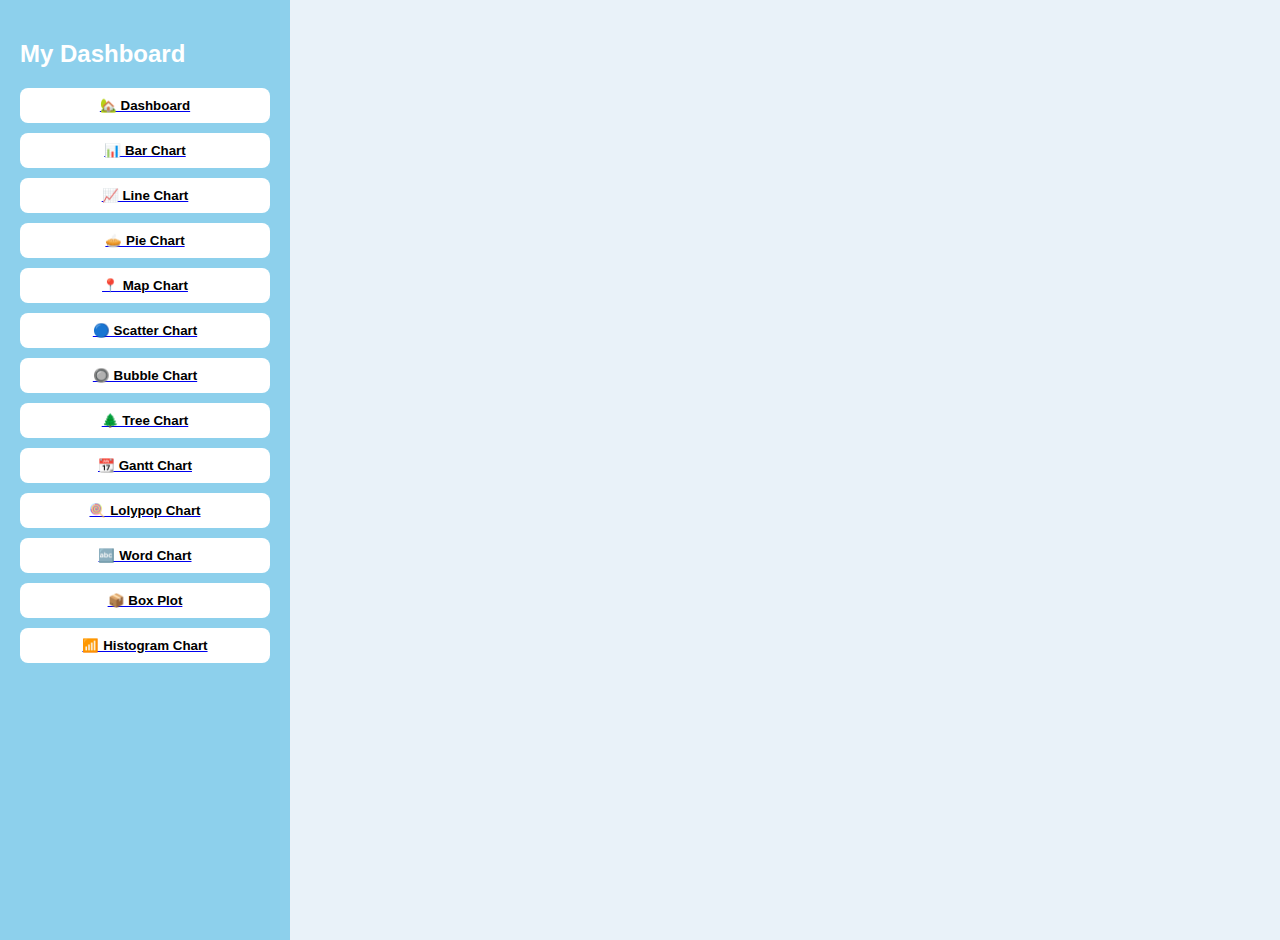
<file: index.html>
<!DOCTYPE html>
<html lang="en">
<head>
  <meta charset="UTF-8" />
  <title>Dashboard Viola - Dashboard 1</title>

  <style>
    body {
      margin: 0;
      font-family: sans-serif;
      background-color: #e9f2f9;
      display: flex;
    }

    .sidebar {
      width: 250px;
      background-color: #8dd0ec;
      padding: 20px;
      height: 100vh;
      position: fixed;
      overflow-y: auto;
    }

    .sidebar h2 {
      color: white;
      margin-bottom: 20px;
    }

    .sidebar button {
      display: block;
      width: 100%;
      margin: 10px 0;
      padding: 10px;
      border: none;
      background-color: white;
      border-radius: 8px;
      cursor: pointer;
      font-weight: bold;
    }

    .main {
      margin-left: 270px;
      padding: 20px;
      width: 100%;
    }

    .tableauPlaceholder {
      width: 100%;
      height: 100vh;
      min-height: 800px;
    }

    object.tableauViz {
      width: 100%;
      height: 100%;
    }
  </style>
</head>

<body>

  <!-- Sidebar -->
  <div class="sidebar">
    <h2>My Dashboard</h2>
    <a href="index.html"><button>&#127969; Dashboard</button></a>
    <a href="bar.html"><button>&#x1F4CA; Bar Chart</button></a>
    <a href="line.html"><button>&#128200; Line Chart</button></a>
    <a href="pie.html"><button>&#129383; Pie Chart</button></a>
    <a href="map.html"><button>&#x1F4CD; Map Chart</button></a>
    <a href="scatter.html"><button>&#x1F535; Scatter Chart</button></a>
    <a href="bubble.html"><button>&#x1F518; Bubble Chart</button></a>
    <a href="tree.html"><button>&#127794; Tree Chart</button></a>
    <a href="gantt.html"><button>&#128198; Gantt Chart</button></a>
    <a href="lolypop.html"><button>&#127853; Lolypop Chart</button></a>
    <a href="word.html"><button>&#x1F524; Word Chart</button></a>
    <a href="box.html"><button>&#128230; Box Plot</button></a>
    <a href="histogram.html"><button>&#128246; Histogram Chart</button></a>
  </div>

  <!-- Tableau Embed -->
  <div class="main">
    <div class="tableauPlaceholder" id="tableauVizContainer">
      <noscript>
        <a href="https://public.tableau.com/views/TUGASPAKDODY/Dashboard1">
          <img alt="Dashboard1" src="https://public.tableau.com/static/images/TU/TUGASPAKDODY/Dashboard1/1.png" style="border: none;" />
        </a>
      </noscript>
      <object class="tableauViz">
        <param name="host_url" value="https%3A%2F%2Fpublic.tableau.com%2F" />
        <param name="embed_code_version" value="3" />
        <param name="site_root" value="" />
        <param name="name" value="TUGASPAKDODY/Dashboard1" />
        <param name="tabs" value="no" />
        <param name="toolbar" value="yes" />
        <param name="language" value="en-US" />
      </object>
    </div>
  </div>

  <script type="text/javascript">
    const container = document.getElementById("tableauVizContainer");
    const viz = container.getElementsByTagName("object")[0];
    const script = document.createElement("script");
    script.src = "https://public.tableau.com/javascripts/api/viz_v1.js";
    viz.parentNode.insertBefore(script, viz);
  </script>

</body>
</html>
</file>
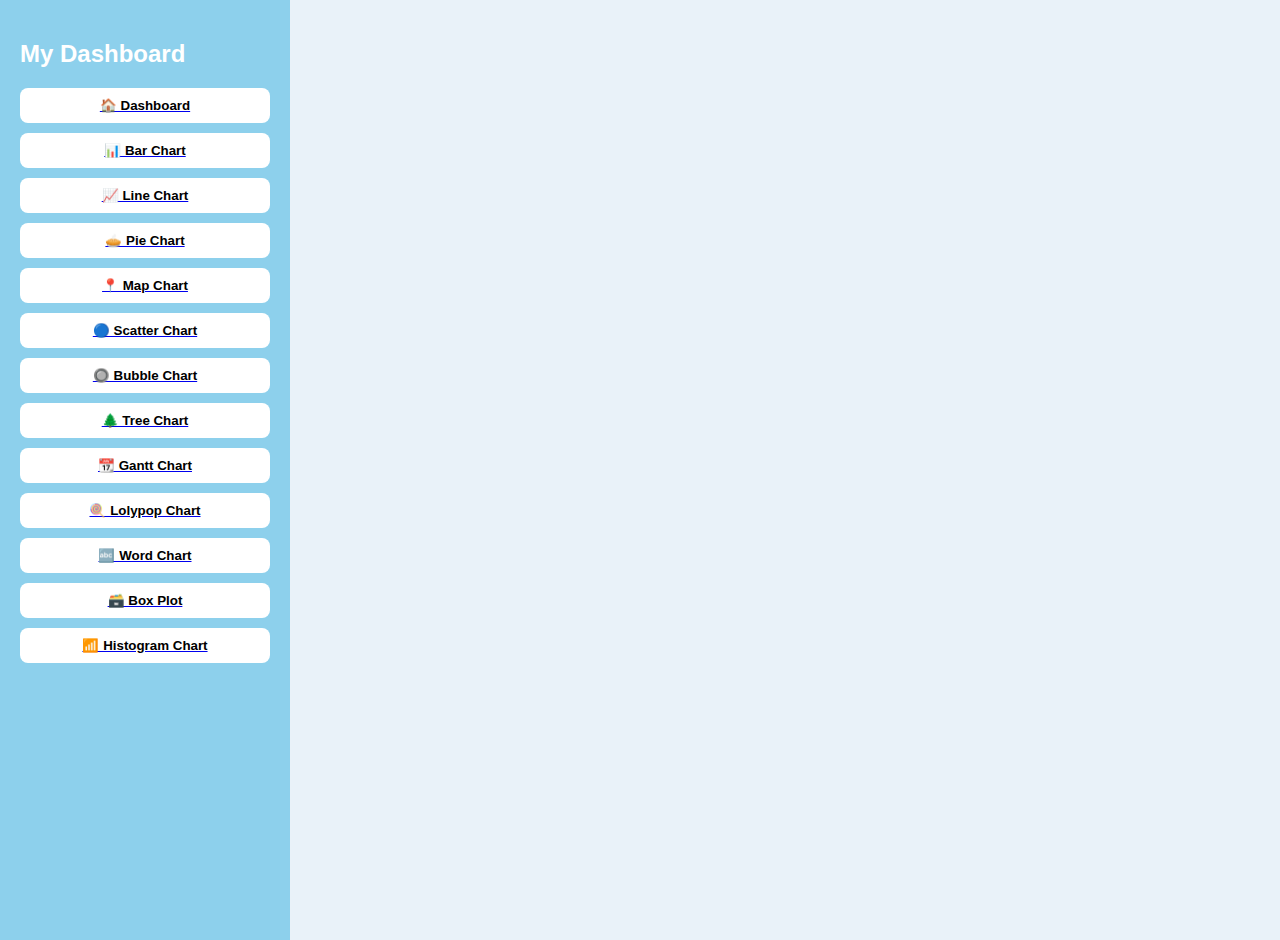
<file: bubble.html>
<!DOCTYPE html>
<html lang="en">
<head>
  <meta charset="UTF-8" />
  <title>Dashboard Viola - Sheet 6</title>

  <style>
    body {
      margin: 0;
      font-family: sans-serif;
      background-color: #e9f2f9;
      display: flex;
    }

    .sidebar {
      width: 250px;
      background-color: #8dd0ec;
      padding: 20px;
      height: 100vh;
      position: fixed;
      overflow-y: auto;
    }

    .sidebar h2 {
      color: white;
      margin-bottom: 20px;
    }

    .sidebar button {
      display: block;
      width: 100%;
      margin: 10px 0;
      padding: 10px;
      border: none;
      background-color: white;
      border-radius: 8px;
      cursor: pointer;
      font-weight: bold;
    }

    .main {
      margin-left: 270px;
      padding: 20px;
      width: 100%;
    }

    .tableauPlaceholder {
      width: 100%;
      height: 100vh;
      min-height: 800px;
    }

    object.tableauViz {
      width: 100%;
      height: 100%;
    }
  </style>
</head>

<body>

  <!-- Sidebar Navigasi -->
  <div class="sidebar">
    <h2>My Dashboard</h2>
    <a href="index.html"><button>🏠 Dashboard</button></a>
    <a href="bar.html"><button>📊 Bar Chart</button></a>
    <a href="line.html"><button>📈 Line Chart</button></a>
    <a href="pie.html"><button>🥧 Pie Chart</button></a>
    <a href="map.html"><button>📍 Map Chart</button></a>
    <a href="scatter.html"><button>🔵 Scatter Chart</button></a>
    <a href="bubble.html"><button>🔘 Bubble Chart</button></a>
    <a href="tree.html"><button>🌲 Tree Chart</button></a>
    <a href="gantt.html"><button>📆 Gantt Chart</button></a>
    <a href="lolypop.html"><button>🍭 Lolypop Chart</button></a>
    <a href="word.html"><button>🔤 Word Chart</button></a>
    <a href="box.html"><button>🗃️ Box Plot</button></a>
    <a href="histogram.html"><button>📶 Histogram Chart</button></a>
  </div>

  <!-- Embed Tableau Sheet6 -->
  <div class="main">
    <div class="tableauPlaceholder" id="tableauVizContainer">
      <noscript>
        <a href="https://public.tableau.com/views/TUGASPAKDODY/Sheet6">
          <img alt="Sheet 6" src="https://public.tableau.com/static/images/TU/TUGASPAKDODY/Sheet6/1.png" style="border: none;" />
        </a>
      </noscript>
      <object class="tableauViz">
        <param name="host_url" value="https%3A%2F%2Fpublic.tableau.com%2F" />
        <param name="embed_code_version" value="3" />
        <param name="site_root" value="" />
        <param name="name" value="TUGASPAKDODY/Sheet6" />
        <param name="tabs" value="no" />
        <param name="toolbar" value="yes" />
        <param name="language" value="en-US" />
      </object>
    </div>
  </div>

  <script type="text/javascript">
    const container = document.getElementById("tableauVizContainer");
    const viz = container.getElementsByTagName("object")[0];
    const script = document.createElement("script");
    script.src = "https://public.tableau.com/javascripts/api/viz_v1.js";
    viz.parentNode.insertBefore(script, viz);
  </script>

</body>
</html>
</file>
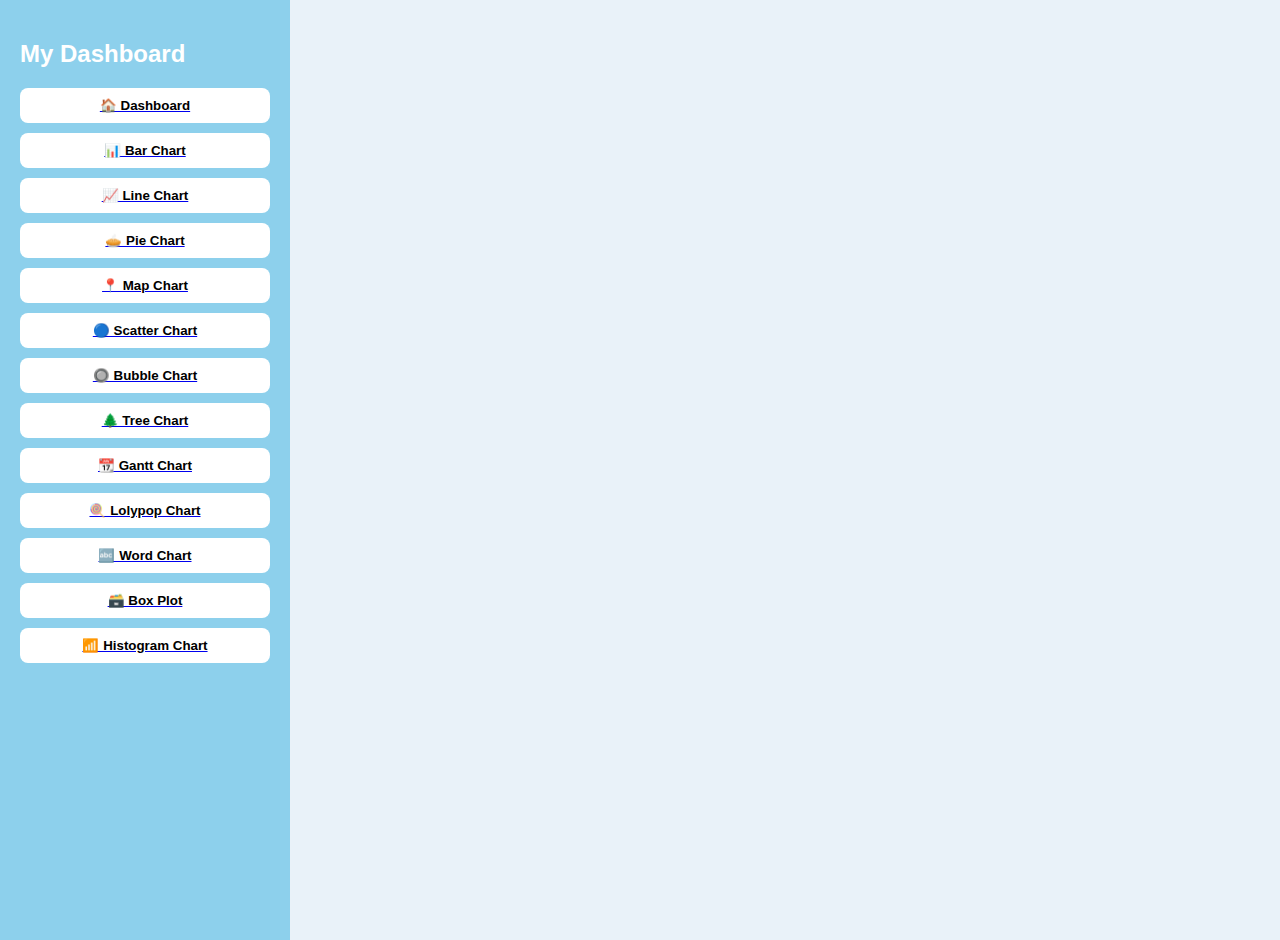
<file: gantt.html>
<!DOCTYPE html>
<html lang="en">
<head>
  <meta charset="UTF-8" />
  <title>Dashboard Viola - Sheet 8</title>

  <style>
    body {
      margin: 0;
      font-family: sans-serif;
      background-color: #e9f2f9;
      display: flex;
    }

    .sidebar {
      width: 250px;
      background-color: #8dd0ec;
      padding: 20px;
      height: 100vh;
      position: fixed;
      overflow-y: auto;
    }

    .sidebar h2 {
      color: white;
      margin-bottom: 20px;
    }

    .sidebar button {
      display: block;
      width: 100%;
      margin: 10px 0;
      padding: 10px;
      border: none;
      background-color: white;
      border-radius: 8px;
      cursor: pointer;
      font-weight: bold;
    }

    .main {
      margin-left: 270px;
      padding: 20px;
      width: 100%;
    }

    .tableauPlaceholder {
      width: 100%;
      height: 100vh;
      min-height: 800px;
    }

    object.tableauViz {
      width: 100%;
      height: 100%;
    }
  </style>
</head>

<body>

  <!-- Sidebar -->
  <div class="sidebar">
    <h2>My Dashboard</h2>
    <a href="index.html"><button>🏠 Dashboard</button></a>
    <a href="bar.html"><button>📊 Bar Chart</button></a>
    <a href="line.html"><button>📈 Line Chart</button></a>
    <a href="pie.html"><button>🥧 Pie Chart</button></a>
    <a href="map.html"><button>📍 Map Chart</button></a>
    <a href="scatter.html"><button>🔵 Scatter Chart</button></a>
    <a href="bubble.html"><button>🔘 Bubble Chart</button></a>
    <a href="tree.html"><button>🌲 Tree Chart</button></a>
    <a href="gantt.html"><button>📆 Gantt Chart</button></a>
    <a href="lolypop.html"><button>🍭 Lolypop Chart</button></a>
    <a href="word.html"><button>🔤 Word Chart</button></a>
    <a href="box.html"><button>🗃️ Box Plot</button></a>
    <a href="histogram.html"><button>📶 Histogram Chart</button></a>
  </div>

  <!-- Tableau Embed -->
  <div class="main">
    <div class="tableauPlaceholder" id="tableauVizContainer">
      <noscript>
        <a href="https://public.tableau.com/views/TUGASPAKDODY/Sheet8">
          <img alt="Sheet 8" src="https://public.tableau.com/static/images/TU/TUGASPAKDODY/Sheet8/1.png" style="border: none;" />
        </a>
      </noscript>
      <object class="tableauViz">
        <param name="host_url" value="https%3A%2F%2Fpublic.tableau.com%2F" />
        <param name="embed_code_version" value="3" />
        <param name="site_root" value="" />
        <param name="name" value="TUGASPAKDODY/Sheet8" />
        <param name="tabs" value="no" />
        <param name="toolbar" value="yes" />
        <param name="language" value="en-US" />
      </object>
    </div>
  </div>

  <script type="text/javascript">
    const container = document.getElementById("tableauVizContainer");
    const viz = container.getElementsByTagName("object")[0];
    const script = document.createElement("script");
    script.src = "https://public.tableau.com/javascripts/api/viz_v1.js";
    viz.parentNode.insertBefore(script, viz);
  </script>

</body>
</html>
</file>
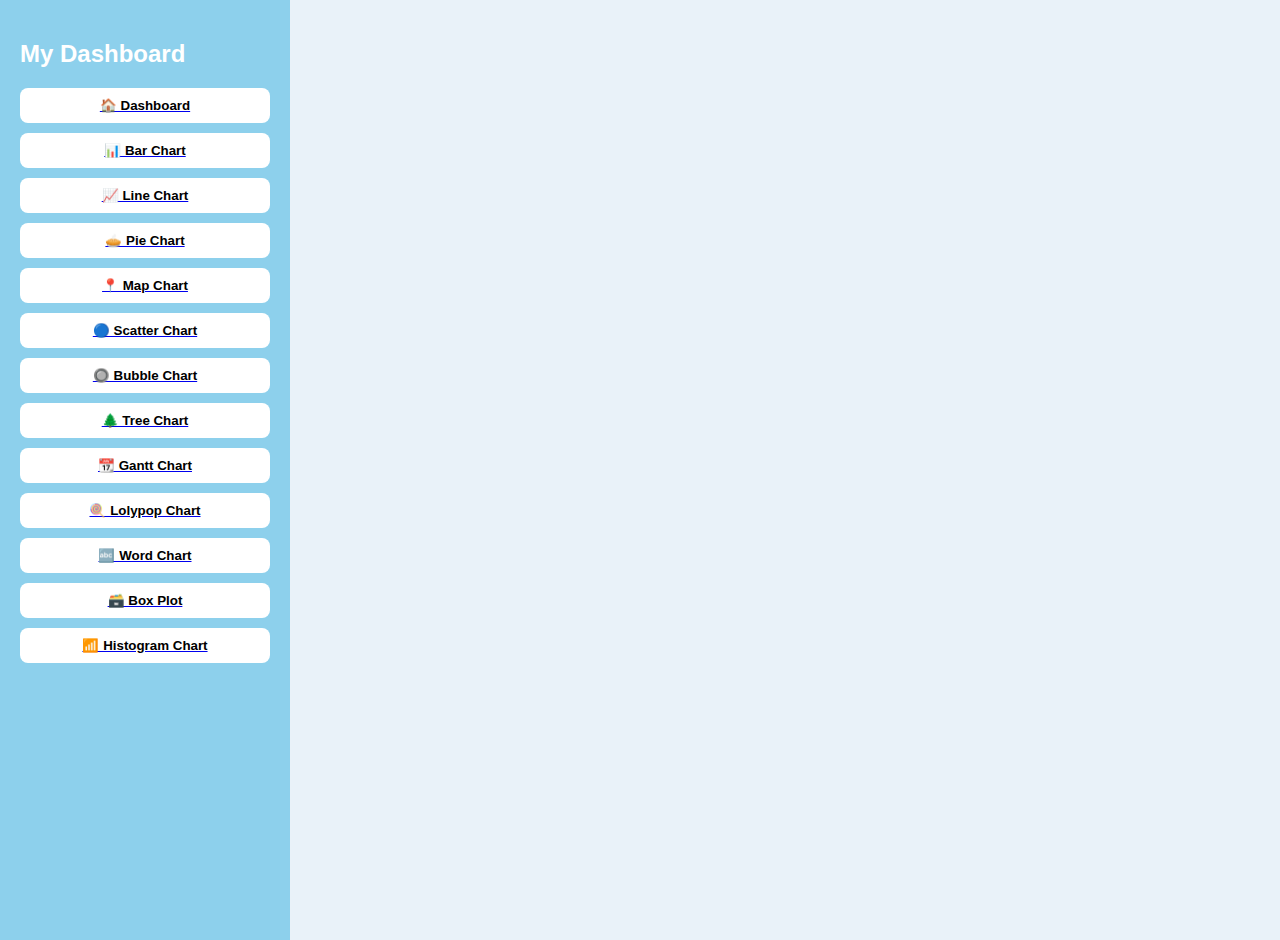
<file: lolypop.html>
<!DOCTYPE html>
<html lang="en">
<head>
  <meta charset="UTF-8" />
  <title>Dashboard Viola - Sheet 9</title>

  <style>
    body {
      margin: 0;
      font-family: sans-serif;
      background-color: #e9f2f9;
      display: flex;
    }

    .sidebar {
      width: 250px;
      background-color: #8dd0ec;
      padding: 20px;
      height: 100vh;
      position: fixed;
      overflow-y: auto;
    }

    .sidebar h2 {
      color: white;
      margin-bottom: 20px;
    }

    .sidebar button {
      display: block;
      width: 100%;
      margin: 10px 0;
      padding: 10px;
      border: none;
      background-color: white;
      border-radius: 8px;
      cursor: pointer;
      font-weight: bold;
    }

    .main {
      margin-left: 270px;
      padding: 20px;
      width: 100%;
    }

    .tableauPlaceholder {
      width: 100%;
      height: 100vh;
      min-height: 800px;
    }

    object.tableauViz {
      width: 100%;
      height: 100%;
    }
  </style>
</head>

<body>

  <!-- Sidebar -->
  <div class="sidebar">
    <h2>My Dashboard</h2>
    <a href="index.html"><button>🏠 Dashboard</button></a>
    <a href="bar.html"><button>📊 Bar Chart</button></a>
    <a href="line.html"><button>📈 Line Chart</button></a>
    <a href="pie.html"><button>🥧 Pie Chart</button></a>
    <a href="map.html"><button>📍 Map Chart</button></a>
    <a href="scatter.html"><button>🔵 Scatter Chart</button></a>
    <a href="bubble.html"><button>🔘 Bubble Chart</button></a>
    <a href="tree.html"><button>🌲 Tree Chart</button></a>
    <a href="gantt.html"><button>📆 Gantt Chart</button></a>
    <a href="lolypop.html"><button>🍭 Lolypop Chart</button></a>
    <a href="word.html"><button>🔤 Word Chart</button></a>
    <a href="box.html"><button>🗃️ Box Plot</button></a>
    <a href="histogram.html"><button>📶 Histogram Chart</button></a>
  </div>

  <!-- Tableau Embed -->
  <div class="main">
    <div class="tableauPlaceholder" id="tableauVizContainer">
      <noscript>
        <a href="https://public.tableau.com/views/TUGASPAKDODY/Sheet9">
          <img alt="Sheet 9" src="https://public.tableau.com/static/images/TU/TUGASPAKDODY/Sheet9/1.png" style="border: none;" />
        </a>
      </noscript>
      <object class="tableauViz">
        <param name="host_url" value="https%3A%2F%2Fpublic.tableau.com%2F" />
        <param name="embed_code_version" value="3" />
        <param name="site_root" value="" />
        <param name="name" value="TUGASPAKDODY/Sheet9" />
        <param name="tabs" value="no" />
        <param name="toolbar" value="yes" />
        <param name="language" value="en-US" />
      </object>
    </div>
  </div>

  <script type="text/javascript">
    const container = document.getElementById("tableauVizContainer");
    const viz = container.getElementsByTagName("object")[0];
    const script = document.createElement("script");
    script.src = "https://public.tableau.com/javascripts/api/viz_v1.js";
    viz.parentNode.insertBefore(script, viz);
  </script>

</body>
</html>
</file>
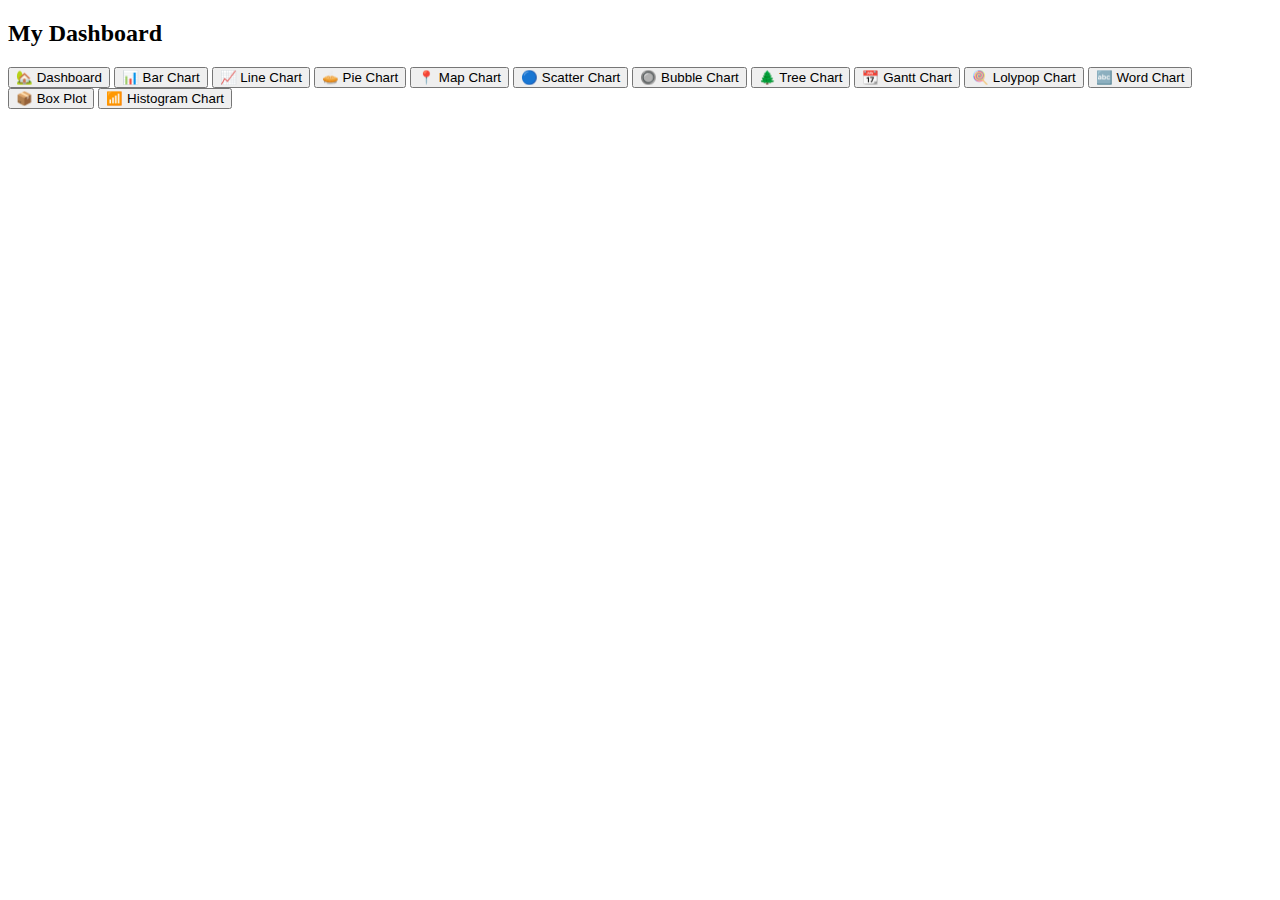
<file: sampel.html>
<!DOCTYPE html>
<html lang="en">
<head>
    <meta charset="UTF-8">
    <meta name="viewport" content="width=device-width, initial-scale=1.0">
    <title>Document</title>
</head>
<body>
    <div class="sidebar">
        <h2>My Dashboard</h2>
        <a href="index.html"><button>&#127969; Dashboard</button></a>
        <a href="bar.html"><button>&#x1F4CA; Bar Chart</button></a>
        <a href="line.html"><button>&#128200; Line Chart</button></a>
        <a href="pie.html"><button>&#129383; Pie Chart</button></a>
        <a href="map.html"><button>&#x1F4CD; Map Chart</button></a>
        <a href="scatter.html"><button>&#x1F535; Scatter Chart</button></a>
        <a href="bubble.html"><button>&#x1F518; Bubble Chart</button></a>
        <a href="tree.html"><button>&#127794; Tree Chart</button></a>
        <a href="gantt.html"><button>&#128198; Gantt Chart</button></a>
        <a href="lolypop.html"><button>&#127853; Lolypop Chart</button></a>
        <a href="word.html"><button>&#x1F524; Word Chart</button></a>
        <a href="box.html"><button>&#128230; Box Plot</button></a>
        <a href="histogram.html"><button>&#128246; Histogram Chart</button></a>
      </div>
</body>
</html>
</file>
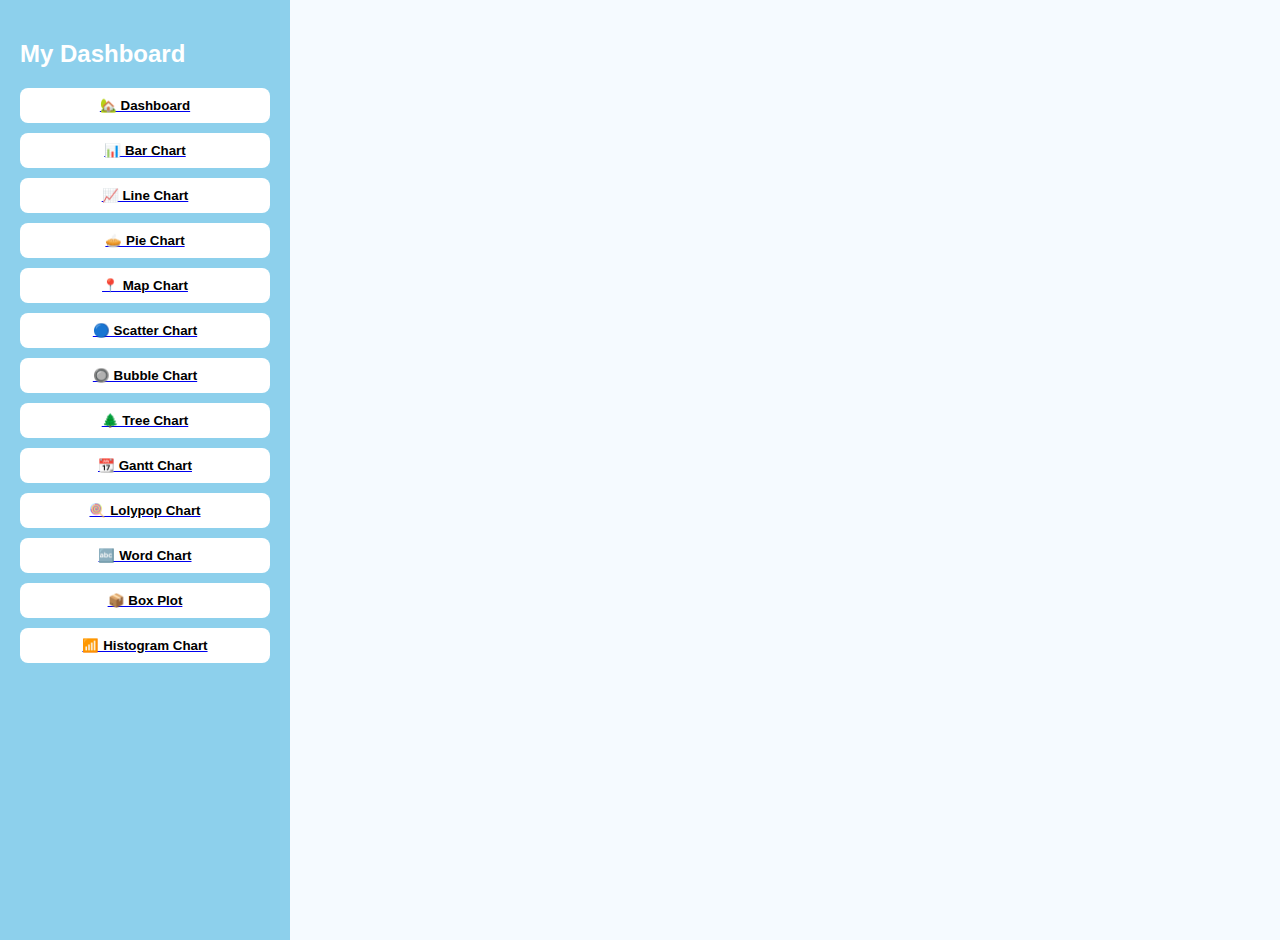
<file: scatter.html>
<!DOCTYPE html>
<html lang="en">
<head>
  <meta charset="UTF-8" />
  <title>Dashboard Viola - Sheet 5</title>

  <style>
    body {
      margin: 0;
      font-family: sans-serif;
      background-color: #f5faff;
      display: flex;
    }

    .sidebar {
      width: 250px;
      background-color: #8dd0ec;
      padding: 20px;
      height: 100vh;
      position: fixed;
      overflow-y: auto;
    }

    .sidebar h2 {
      color: white;
    }

    .sidebar button {
      display: block;
      width: 100%;
      margin: 10px 0;
      padding: 10px;
      border: none;
      background-color: white;
      border-radius: 8px;
      cursor: pointer;
      font-weight: bold;
    }

    .main {
      margin-left: 270px;
      padding: 20px;
      width: 100%;
    }

    .tableauPlaceholder {
      width: 100%;
      height: 100vh;
      min-height: 800px;
    }

    object.tableauViz {
      width: 100%;
      height: 100%;
    }
  </style>
</head>

<body>
  <div class="sidebar">
    <h2>My Dashboard</h2>
    <a href="index.html"><button>&#127969; Dashboard</button></a>
    <a href="bar.html"><button>&#x1F4CA; Bar Chart</button></a>
    <a href="line.html"><button>&#128200; Line Chart</button></a>
    <a href="pie.html"><button>&#129383; Pie Chart</button></a>
    <a href="map.html"><button>&#x1F4CD; Map Chart</button></a>
    <a href="scatter.html"><button>&#x1F535; Scatter Chart</button></a>
    <a href="bubble.html"><button>&#x1F518; Bubble Chart</button></a>
    <a href="tree.html"><button>&#127794; Tree Chart</button></a>
    <a href="gantt.html"><button>&#128198; Gantt Chart</button></a>
    <a href="lolypop.html"><button>&#127853; Lolypop Chart</button></a>
    <a href="word.html"><button>&#x1F524; Word Chart</button></a>
    <a href="box.html"><button>&#128230; Box Plot</button></a>
    <a href="histogram.html"><button>&#128246; Histogram Chart</button></a>
  </div>


  <div class="main">
    <div class="tableauPlaceholder" id="tableauVizContainer">
      <noscript>
        <a href="https://public.tableau.com/views/TUGASPAKDODY/Sheet5">
          <img alt="Sheet 5" src="https://public.tableau.com/static/images/TU/TUGASPAKDODY/Sheet5/1.png" style="border: none;" />
        </a>
      </noscript>
      <object class="tableauViz">
        <param name="host_url" value="https%3A%2F%2Fpublic.tableau.com%2F" />
        <param name="embed_code_version" value="3" />
        <param name="site_root" value="" />
        <param name="name" value="TUGASPAKDODY/Sheet5" />
        <param name="tabs" value="no" />
        <param name="toolbar" value="yes" />
        <param name="language" value="en-US" />
      </object>
    </div>
  </div>

  <script type="text/javascript">
    const container = document.getElementById("tableauVizContainer");
    const viz = container.getElementsByTagName("object")[0];
    const script = document.createElement("script");
    script.src = "https://public.tableau.com/javascripts/api/viz_v1.js";
    viz.parentNode.insertBefore(script, viz);
  </script>
</body>
</html>
</file>
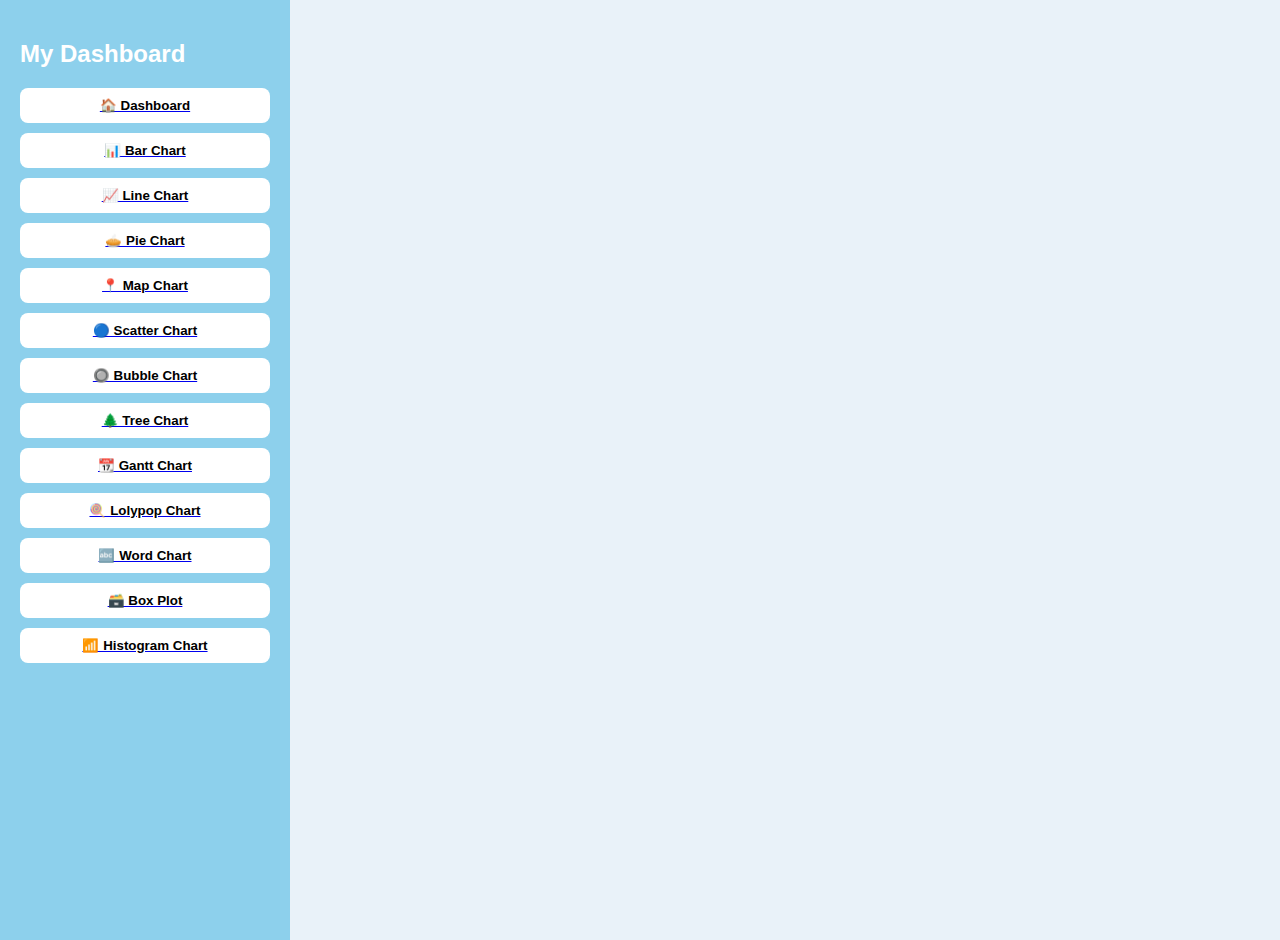
<file: tree.html>
<!DOCTYPE html>
<html lang="en">
<head>
  <meta charset="UTF-8" />
  <title>Dashboard Viola - Sheet 7</title>

  <style>
    body {
      margin: 0;
      font-family: sans-serif;
      background-color: #e9f2f9;
      display: flex;
    }

    .sidebar {
      width: 250px;
      background-color: #8dd0ec;
      padding: 20px;
      height: 100vh;
      position: fixed;
      overflow-y: auto;
    }

    .sidebar h2 {
      color: white;
      margin-bottom: 20px;
    }

    .sidebar button {
      display: block;
      width: 100%;
      margin: 10px 0;
      padding: 10px;
      border: none;
      background-color: white;
      border-radius: 8px;
      cursor: pointer;
      font-weight: bold;
    }

    .main {
      margin-left: 270px;
      padding: 20px;
      width: 100%;
    }

    .tableauPlaceholder {
      width: 100%;
      height: 100vh;
      min-height: 800px;
    }

    object.tableauViz {
      width: 100%;
      height: 100%;
    }
  </style>
</head>

<body>

  <!-- Sidebar -->
  <div class="sidebar">
    <h2>My Dashboard</h2>
    <a href="index.html"><button>🏠 Dashboard</button></a>
    <a href="bar.html"><button>📊 Bar Chart</button></a>
    <a href="line.html"><button>📈 Line Chart</button></a>
    <a href="pie.html"><button>🥧 Pie Chart</button></a>
    <a href="map.html"><button>📍 Map Chart</button></a>
    <a href="scatter.html"><button>🔵 Scatter Chart</button></a>
    <a href="bubble.html"><button>🔘 Bubble Chart</button></a>
    <a href="tree.html"><button>🌲 Tree Chart</button></a>
    <a href="gantt.html"><button>📆 Gantt Chart</button></a>
    <a href="lolypop.html"><button>🍭 Lolypop Chart</button></a>
    <a href="word.html"><button>🔤 Word Chart</button></a>
    <a href="box.html"><button>🗃️ Box Plot</button></a>
    <a href="histogram.html"><button>📶 Histogram Chart</button></a>
  </div>

  <!-- Embed Tableau Sheet7 -->
  <div class="main">
    <div class="tableauPlaceholder" id="tableauVizContainer">
      <noscript>
        <a href="https://public.tableau.com/views/TUGASPAKDODY/Sheet7">
          <img alt="Sheet 7" src="https://public.tableau.com/static/images/TU/TUGASPAKDODY/Sheet7/1.png" style="border: none;" />
        </a>
      </noscript>
      <object class="tableauViz">
        <param name="host_url" value="https%3A%2F%2Fpublic.tableau.com%2F" />
        <param name="embed_code_version" value="3" />
        <param name="site_root" value="" />
        <param name="name" value="TUGASPAKDODY/Sheet7" />
        <param name="tabs" value="no" />
        <param name="toolbar" value="yes" />
        <param name="language" value="en-US" />
      </object>
    </div>
  </div>

  <script type="text/javascript">
    const container = document.getElementById("tableauVizContainer");
    const viz = container.getElementsByTagName("object")[0];
    const script = document.createElement("script");
    script.src = "https://public.tableau.com/javascripts/api/viz_v1.js";
    viz.parentNode.insertBefore(script, viz);
  </script>

</body>
</html>
</file>
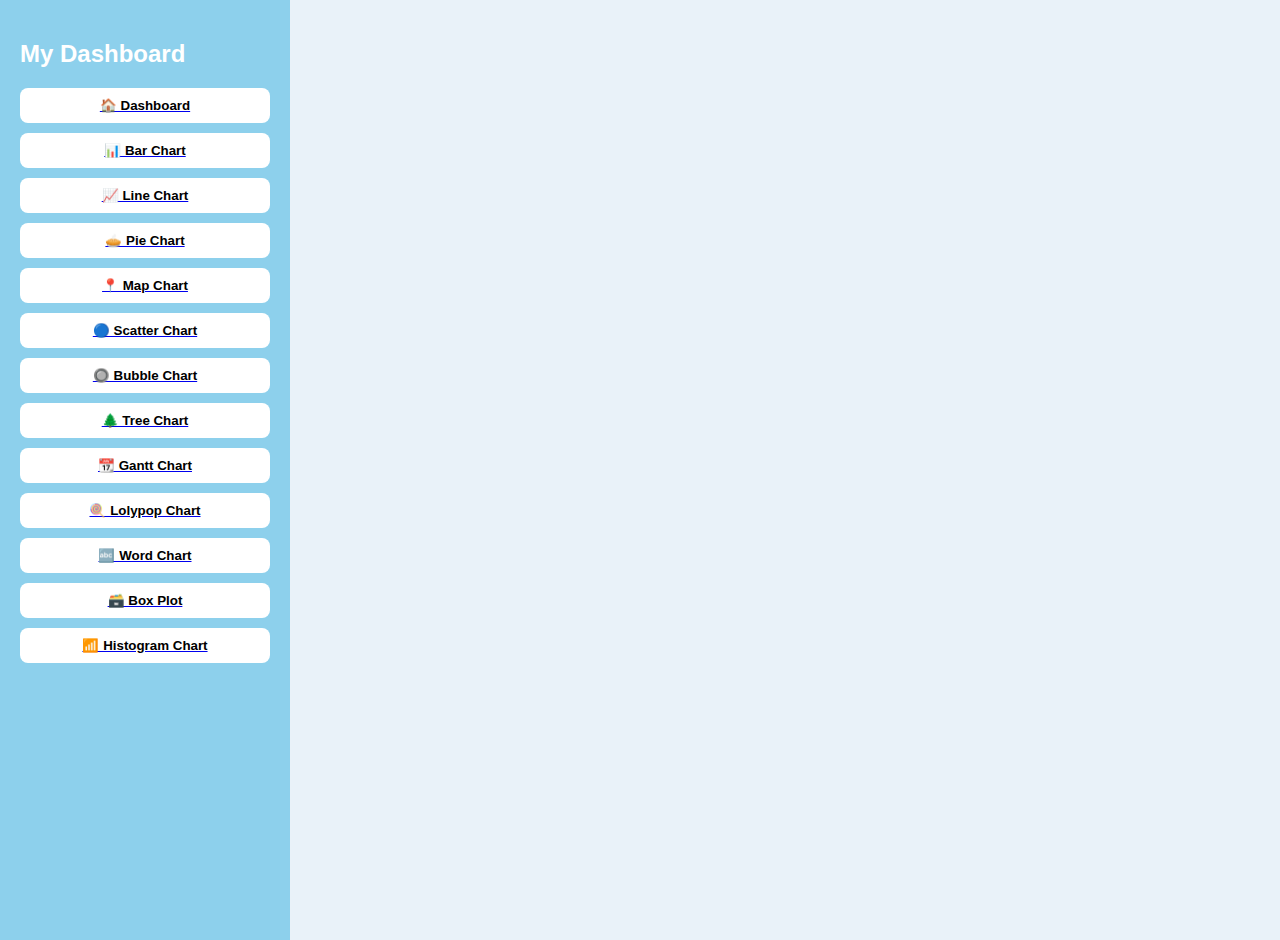
<file: word.html>
<!DOCTYPE html>
<html lang="en">
<head>
  <meta charset="UTF-8" />
  <title>Dashboard Viola - Sheet 10</title>

  <style>
    body {
      margin: 0;
      font-family: sans-serif;
      background-color: #e9f2f9;
      display: flex;
    }

    .sidebar {
      width: 250px;
      background-color: #8dd0ec;
      padding: 20px;
      height: 100vh;
      position: fixed;
      overflow-y: auto;
    }

    .sidebar h2 {
      color: white;
      margin-bottom: 20px;
    }

    .sidebar button {
      display: block;
      width: 100%;
      margin: 10px 0;
      padding: 10px;
      border: none;
      background-color: white;
      border-radius: 8px;
      cursor: pointer;
      font-weight: bold;
    }

    .main {
      margin-left: 270px;
      padding: 20px;
      width: 100%;
    }

    .tableauPlaceholder {
      width: 100%;
      height: 100vh;
      min-height: 800px;
    }

    object.tableauViz {
      width: 100%;
      height: 100%;
    }
  </style>
</head>

<body>

  <!-- Sidebar -->
  <div class="sidebar">
    <h2>My Dashboard</h2>
    <a href="index.html"><button>🏠 Dashboard</button></a>
    <a href="bar.html"><button>📊 Bar Chart</button></a>
    <a href="line.html"><button>📈 Line Chart</button></a>
    <a href="pie.html"><button>🥧 Pie Chart</button></a>
    <a href="map.html"><button>📍 Map Chart</button></a>
    <a href="scatter.html"><button>🔵 Scatter Chart</button></a>
    <a href="bubble.html"><button>🔘 Bubble Chart</button></a>
    <a href="tree.html"><button>🌲 Tree Chart</button></a>
    <a href="gantt.html"><button>📆 Gantt Chart</button></a>
    <a href="lolypop.html"><button>🍭 Lolypop Chart</button></a>
    <a href="word.html"><button>🔤 Word Chart</button></a>
    <a href="box.html"><button>🗃️ Box Plot</button></a>
    <a href="histogram.html"><button>📶 Histogram Chart</button></a>
  </div>

  <!-- Tableau Embed -->
  <div class="main">
    <div class="tableauPlaceholder" id="tableauVizContainer">
      <noscript>
        <a href="https://public.tableau.com/views/TUGASPAKDODY/Sheet10">
          <img alt="Sheet 10" src="https://public.tableau.com/static/images/TU/TUGASPAKDODY/Sheet10/1.png" style="border: none;" />
        </a>
      </noscript>
      <object class="tableauViz">
        <param name="host_url" value="https%3A%2F%2Fpublic.tableau.com%2F" />
        <param name="embed_code_version" value="3" />
        <param name="site_root" value="" />
        <param name="name" value="TUGASPAKDODY/Sheet10" />
        <param name="tabs" value="no" />
        <param name="toolbar" value="yes" />
        <param name="language" value="en-US" />
      </object>
    </div>
  </div>

  <script type="text/javascript">
    const container = document.getElementById("tableauVizContainer");
    const viz = container.getElementsByTagName("object")[0];
    const script = document.createElement("script");
    script.src = "https://public.tableau.com/javascripts/api/viz_v1.js";
    viz.parentNode.insertBefore(script, viz);
  </script>

</body>
</html>
</file>
